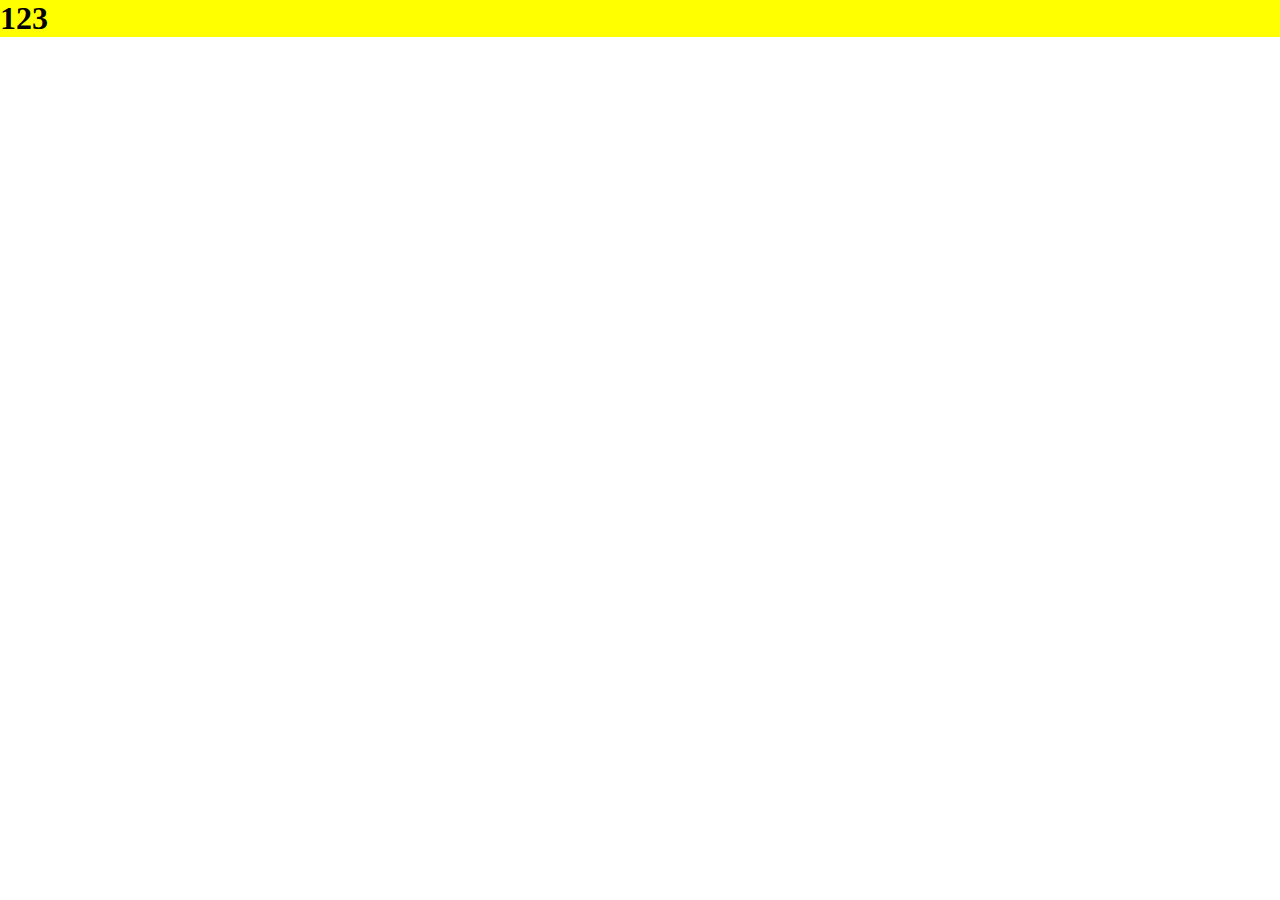
<file: index.html>
<!DOCTYPE html>
<html lang="en">
  <head>
    <meta charset="UTF-8" />
    <meta http-equiv="X-UA-Compatible" content="IE=edge" />
    <meta name="viewport" content="width=device-width, initial-scale=1.0" />
    <title>Internship</title>
    <link rel="stylesheet" href="./abc/style.css" />
  </head>
  <body>
    <div class="div1" id="abc">
      <h1 class="xyz">1</h1>
      <h1>2</h1>
      <h1>3</h1>
    </div>
  </body>
</html>
</file>
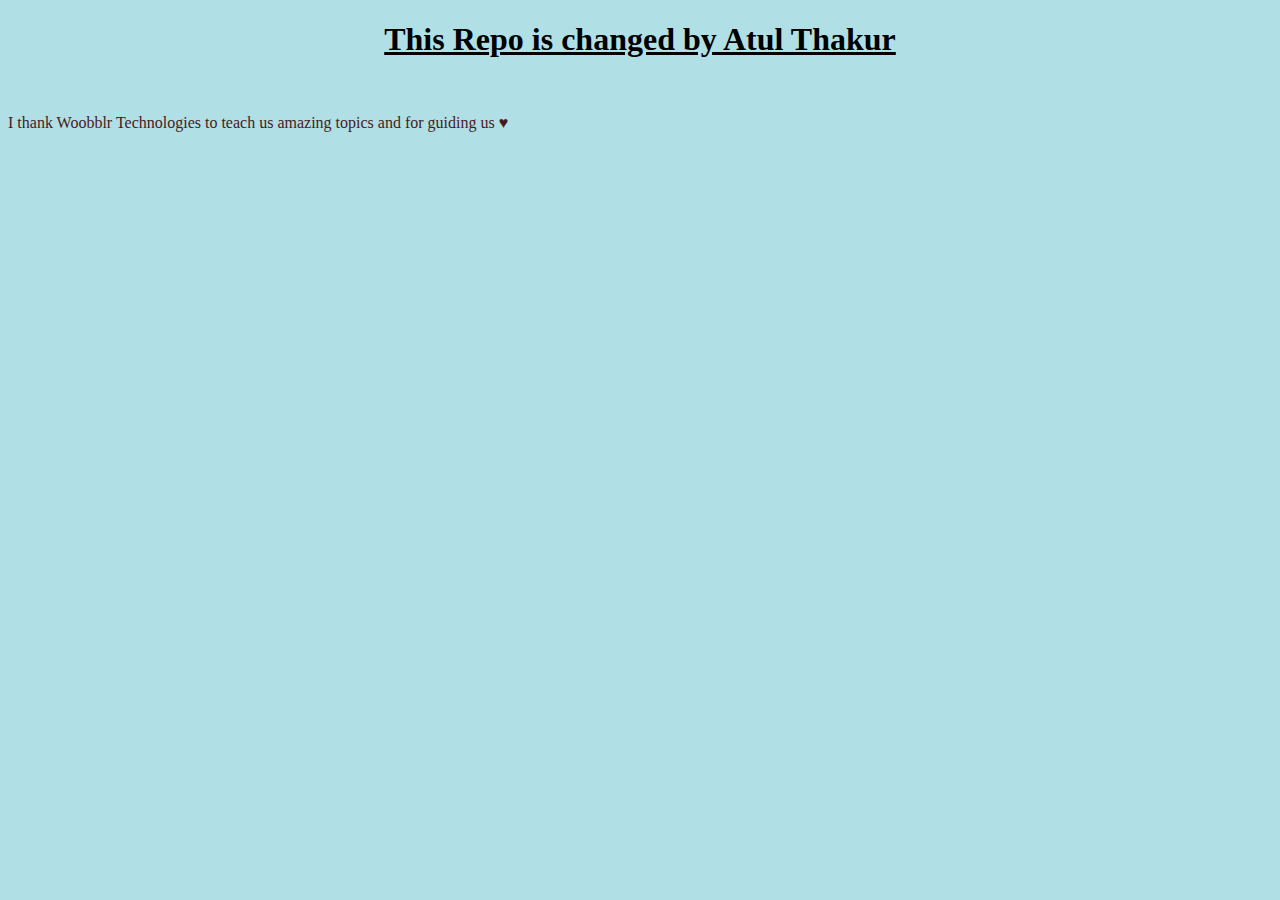
<file: my_index.html>
<!DOCTYPE html>
<html lang="en">
  <head>
    <meta charset="UTF-8" />
    <meta http-equiv="X-UA-Compatible" content="IE=edge" />
    <meta name="viewport" content="width=device-width, initial-scale=1.0" />
    <title>Interns 1st task</title>
  </head>
  <body bgcolor="powderblue">
    <h1><u><center> This Repo is changed by Atul Thakur</center></u></h1>
    <br>
    <p style="color:rgb(71, 25, 25); stroke: black;"> I thank Woobblr Technologies to teach us amazing topics and for guiding us &#9829</p>
  </body>
</html>
</file>
<file: abc/style.css>
* {
  padding: 0;
  margin: 0;
}

.div1 {
  display: flex;
  background-color: yellow;
}
</file>
